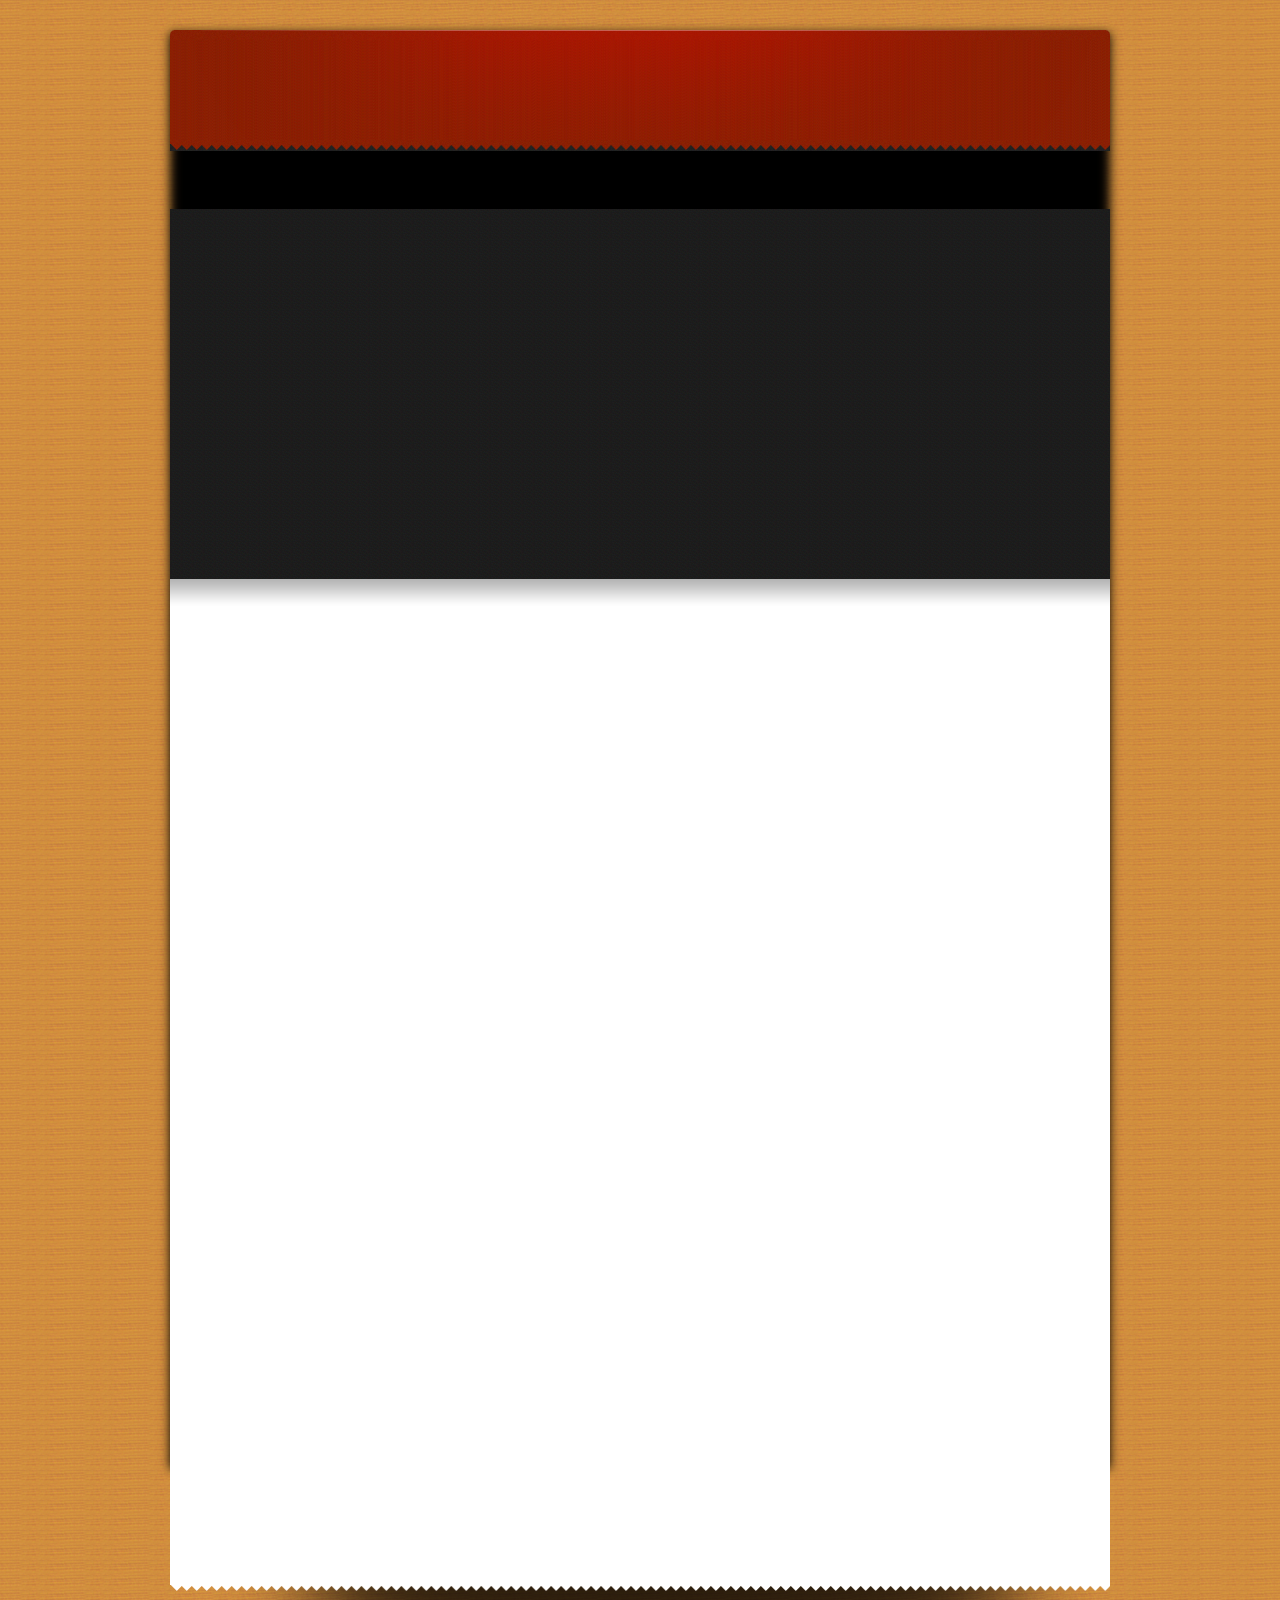
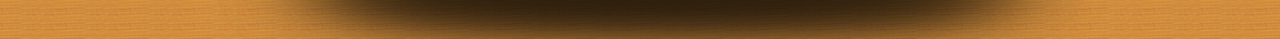
<file: blog/wp-content/themes/papyrus/index.htm>
<!DOCTYPE html PUBLIC "-//W3C//DTD XHTML 1.0 Transitional//EN" "http://www.w3.org/TR/xhtml1/DTD/xhtml1-transitional.dtd">
<html xmlns="http://www.w3.org/1999/xhtml" dir="ltr" lang="en">
<head profile="http://gmpg.org/xfn/11">
<title>Untitled Document</title>
<meta http-equiv="Content-Type" content="text/html; charset=UTF-8" />
<link rel="stylesheet" href="style.css" type="text/css" media="all" />

</head>

<body>
	<!-- wrapper starts here -->
	<div id="wrapper">
		<!-- Logo section starts here -->
		<div id="logo_section">
			<div id="logo_section_top">
			
			</div>
			<div id="logo_section_middle">
				<div id="logo_section_middle_two">
			
				</div>	
				
			
			
			</div>
			<div id="logo_section_bottom">
			
			</div>			
			<!-- menu starts here -->
			<div id="menu"> 
									
			</div>
			<!-- menu ends here -->		
		
		
		</div>
		<!-- Logo section ends here -->
		
		<!-- Featured section starts here -->
			<div id="featured_section">

			</div>
		<!-- Featured section ends here -->		
		
		<!-- Content section starts here -->
		<div id="content_section">
		
				<!-- post section starts here -->
				<div id="post_section">
		
		
				</div>
				<!-- post section ends here -->		
				
				<!-- Sidebar section starts here -->
				<div id="sidebar_section">
		
		
				</div>
				<!-- Sidebar section ends here -->						
		
		
		
		
		</div>
		<!-- Content section ends here -->
		
		<!-- Footer section starts here -->
		<div id="footer_section">
		
		</div>
		<!-- Footer section ends here -->				
	
	
	</div>
	<!-- wrapper starts here -->






</body>
</html>
</file>
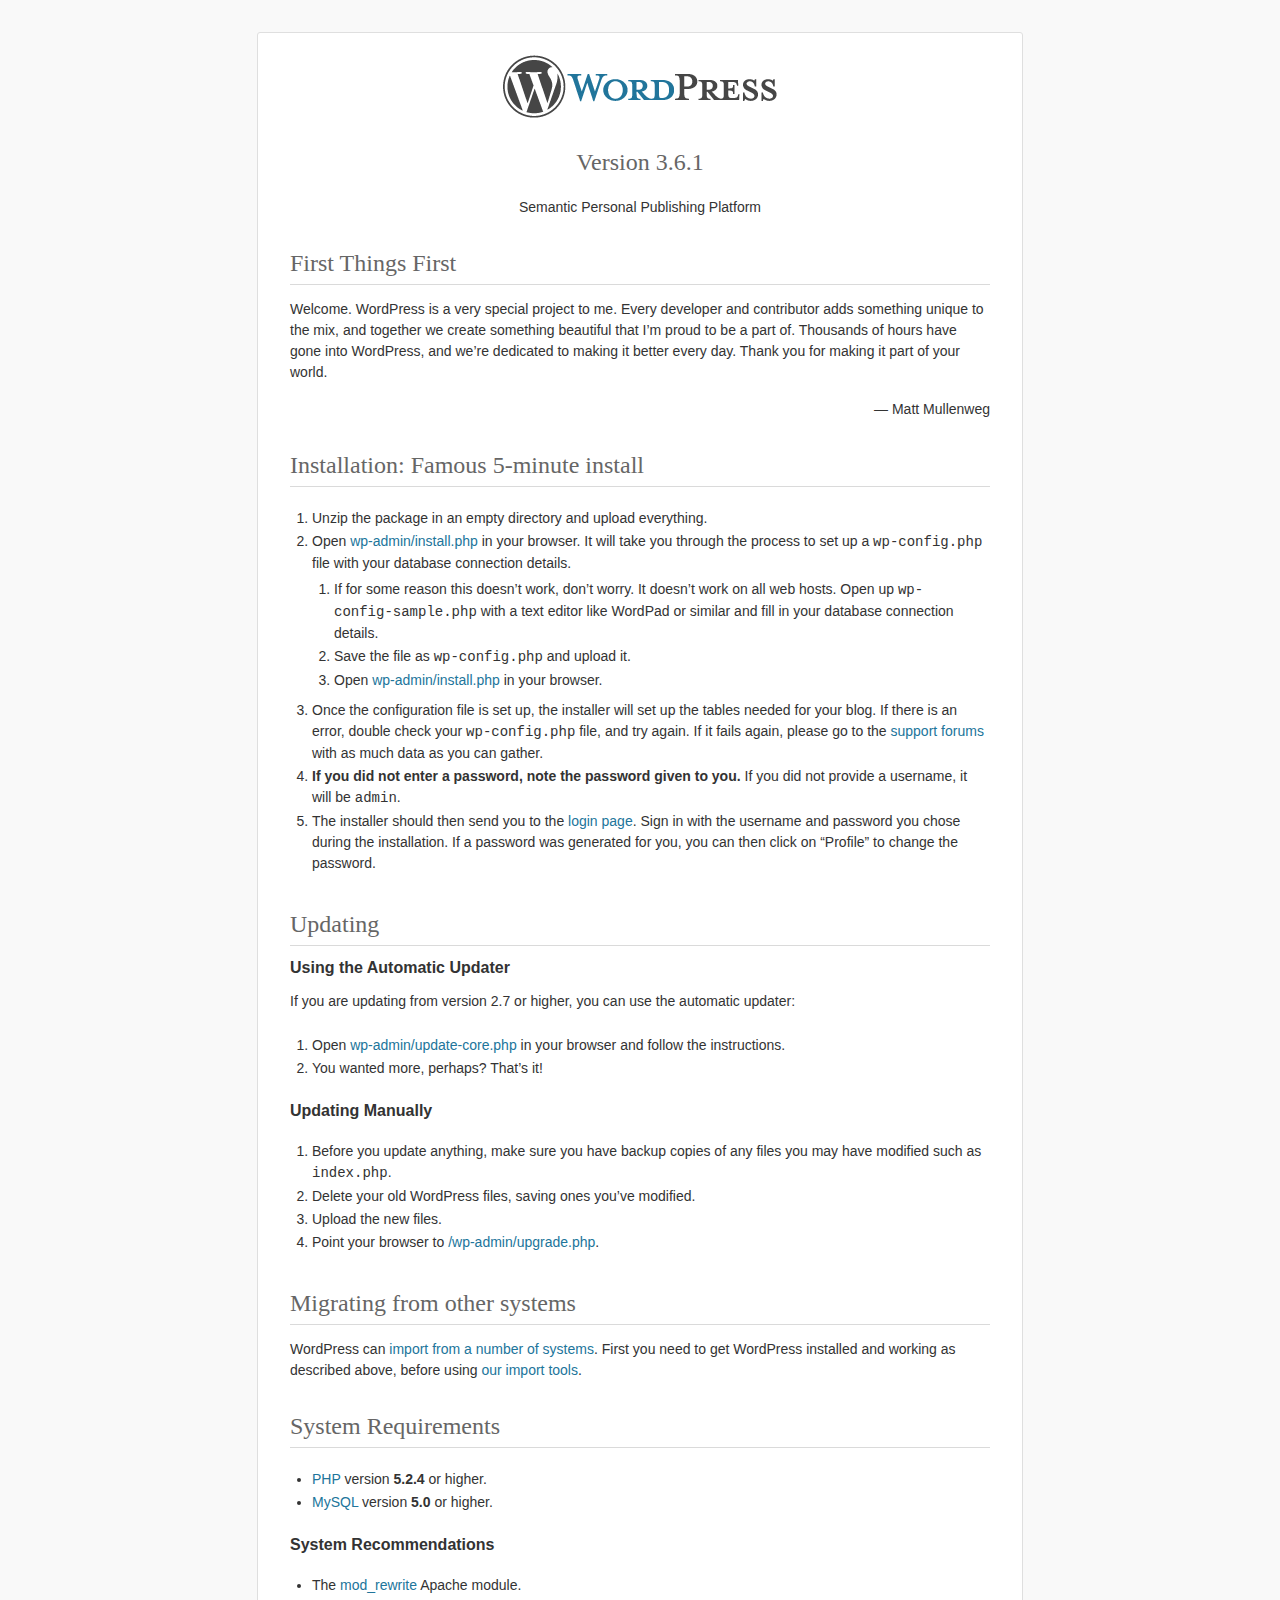
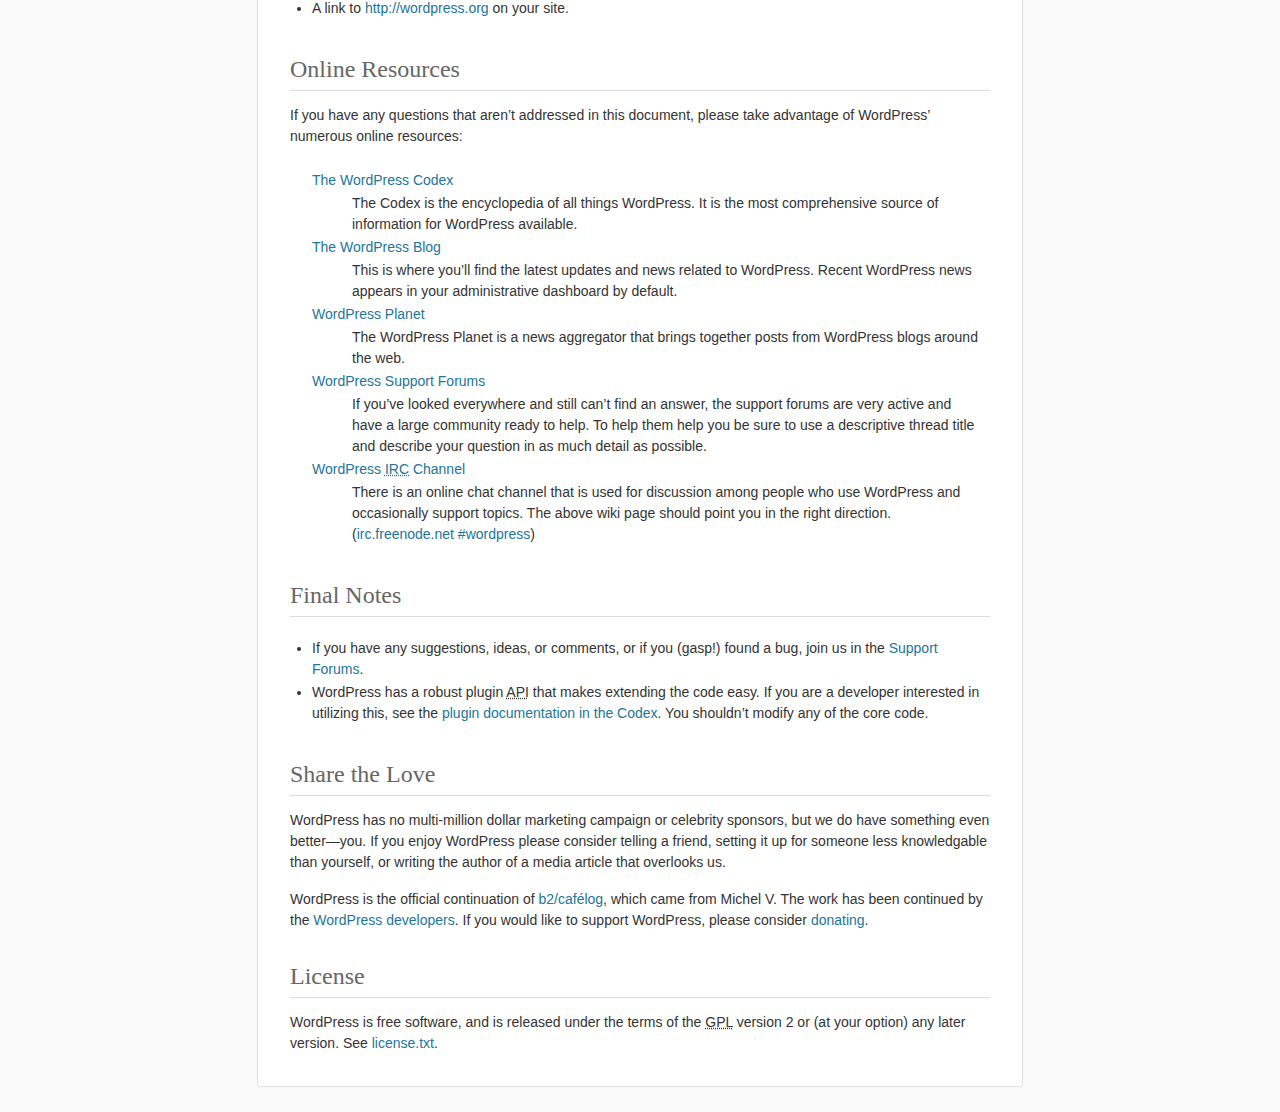
<file: blog/readme.html>
<!DOCTYPE html>
<html>
<head>
	<meta http-equiv="Content-Type" content="text/html; charset=utf-8" />
	<title>WordPress &#8250; ReadMe</title>
	<link rel="stylesheet" href="wp-admin/css/install.css?ver=20100228" type="text/css" />
</head>
<body>
<h1 id="logo">
	<a href="http://wordpress.org/"><img alt="WordPress" src="wp-admin/images/wordpress-logo.png" /></a>
	<br /> Version 3.6.1
</h1>
<p style="text-align: center">Semantic Personal Publishing Platform</p>

<h1>First Things First</h1>
<p>Welcome. WordPress is a very special project to me. Every developer and contributor adds something unique to the mix, and together we create something beautiful that I&#8217;m proud to be a part of. Thousands of hours have gone into WordPress, and we&#8217;re dedicated to making it better every day. Thank you for making it part of your world.</p>
<p style="text-align: right">&#8212; Matt Mullenweg</p>

<h1>Installation: Famous 5-minute install</h1>
<ol>
	<li>Unzip the package in an empty directory and upload everything.</li>
	<li>Open <span class="file"><a href="wp-admin/install.php">wp-admin/install.php</a></span> in your browser. It will take you through the process to set up a <code>wp-config.php</code> file with your database connection details.
		<ol>
			<li>If for some reason this doesn&#8217;t work, don&#8217;t worry. It doesn&#8217;t work on all web hosts. Open up <code>wp-config-sample.php</code> with a text editor like WordPad or similar and fill in your database connection details.</li>
			<li>Save the file as <code>wp-config.php</code> and upload it.</li>
			<li>Open <span class="file"><a href="wp-admin/install.php">wp-admin/install.php</a></span> in your browser.</li>
		</ol>
	</li>
	<li>Once the configuration file is set up, the installer will set up the tables needed for your blog. If there is an error, double check your <code>wp-config.php</code> file, and try again. If it fails again, please go to the <a href="http://wordpress.org/support/" title="WordPress support">support forums</a> with as much data as you can gather.</li>
	<li><strong>If you did not enter a password, note the password given to you.</strong> If you did not provide a username, it will be <code>admin</code>.</li>
	<li>The installer should then send you to the <a href="wp-login.php">login page</a>. Sign in with the username and password you chose during the installation. If a password was generated for you, you can then click on &#8220;Profile&#8221; to change the password.</li>
</ol>

<h1>Updating</h1>
<h2>Using the Automatic Updater</h2>
<p>If you are updating from version 2.7 or higher, you can use the automatic updater:</p>
<ol>
	<li>Open <span class="file"><a href="wp-admin/update-core.php">wp-admin/update-core.php</a></span> in your browser and follow the instructions.</li>
	<li>You wanted more, perhaps? That&#8217;s it!</li>
</ol>

<h2>Updating Manually</h2>
<ol>
	<li>Before you update anything, make sure you have backup copies of any files you may have modified such as <code>index.php</code>.</li>
	<li>Delete your old WordPress files, saving ones you&#8217;ve modified.</li>
	<li>Upload the new files.</li>
	<li>Point your browser to <span class="file"><a href="wp-admin/upgrade.php">/wp-admin/upgrade.php</a>.</span></li>
</ol>

<h1>Migrating from other systems</h1>
<p>WordPress can <a href="http://codex.wordpress.org/Importing_Content">import from a number of systems</a>. First you need to get WordPress installed and working as described above, before using <a href="wp-admin/import.php" title="Import to WordPress">our import tools</a>.</p>

<h1>System Requirements</h1>
<ul>
	<li><a href="http://php.net/">PHP</a> version <strong>5.2.4</strong> or higher.</li>
	<li><a href="http://www.mysql.com/">MySQL</a> version <strong>5.0</strong> or higher.</li>
</ul>

<h2>System Recommendations</h2>
<ul>
	<li>The <a href="http://httpd.apache.org/docs/2.2/mod/mod_rewrite.html">mod_rewrite</a> Apache module.</li>
	<li>A link to <a href="http://wordpress.org/">http://wordpress.org</a> on your site.</li>
</ul>

<h1>Online Resources</h1>
<p>If you have any questions that aren&#8217;t addressed in this document, please take advantage of WordPress&#8217; numerous online resources:</p>
<dl>
	<dt><a href="http://codex.wordpress.org/">The WordPress Codex</a></dt>
		<dd>The Codex is the encyclopedia of all things WordPress. It is the most comprehensive source of information for WordPress available.</dd>
	<dt><a href="http://wordpress.org/news/">The WordPress Blog</a></dt>
		<dd>This is where you&#8217;ll find the latest updates and news related to WordPress. Recent WordPress news appears in your administrative dashboard by default.</dd>
	<dt><a href="http://planet.wordpress.org/">WordPress Planet</a></dt>
		<dd>The WordPress Planet is a news aggregator that brings together posts from WordPress blogs around the web.</dd>
	<dt><a href="http://wordpress.org/support/">WordPress Support Forums</a></dt>
		<dd>If you&#8217;ve looked everywhere and still can&#8217;t find an answer, the support forums are very active and have a large community ready to help. To help them help you be sure to use a descriptive thread title and describe your question in as much detail as possible.</dd>
	<dt><a href="http://codex.wordpress.org/IRC">WordPress <abbr title="Internet Relay Chat">IRC</abbr> Channel</a></dt>
		<dd>There is an online chat channel that is used for discussion among people who use WordPress and occasionally support topics. The above wiki page should point you in the right direction. (<a href="irc://irc.freenode.net/wordpress">irc.freenode.net #wordpress</a>)</dd>
</dl>

<h1>Final Notes</h1>
<ul>
	<li>If you have any suggestions, ideas, or comments, or if you (gasp!) found a bug, join us in the <a href="http://wordpress.org/support/">Support Forums</a>.</li>
	<li>WordPress has a robust plugin <abbr title="application programming interface">API</abbr> that makes extending the code easy. If you are a developer interested in utilizing this, see the <a href="http://codex.wordpress.org/Plugin_API" title="WordPress plugin API">plugin documentation in the Codex</a>. You shouldn&#8217;t modify any of the core code.</li>
</ul>

<h1>Share the Love</h1>
<p>WordPress has no multi-million dollar marketing campaign or celebrity sponsors, but we do have something even better&#8212;you. If you enjoy WordPress please consider telling a friend, setting it up for someone less knowledgable than yourself, or writing the author of a media article that overlooks us.</p>

<p>WordPress is the official continuation of <a href="http://cafelog.com/">b2/caf&#233;log</a>, which came from Michel V. The work has been continued by the <a href="http://wordpress.org/about/">WordPress developers</a>. If you would like to support WordPress, please consider <a href="http://wordpress.org/donate/" title="Donate to WordPress">donating</a>.</p>

<h1>License</h1>
<p>WordPress is free software, and is released under the terms of the <abbr title="GNU General Public License">GPL</abbr> version 2 or (at your option) any later version. See <a href="license.txt">license.txt</a>.</p>

</body>
</html>
</file>
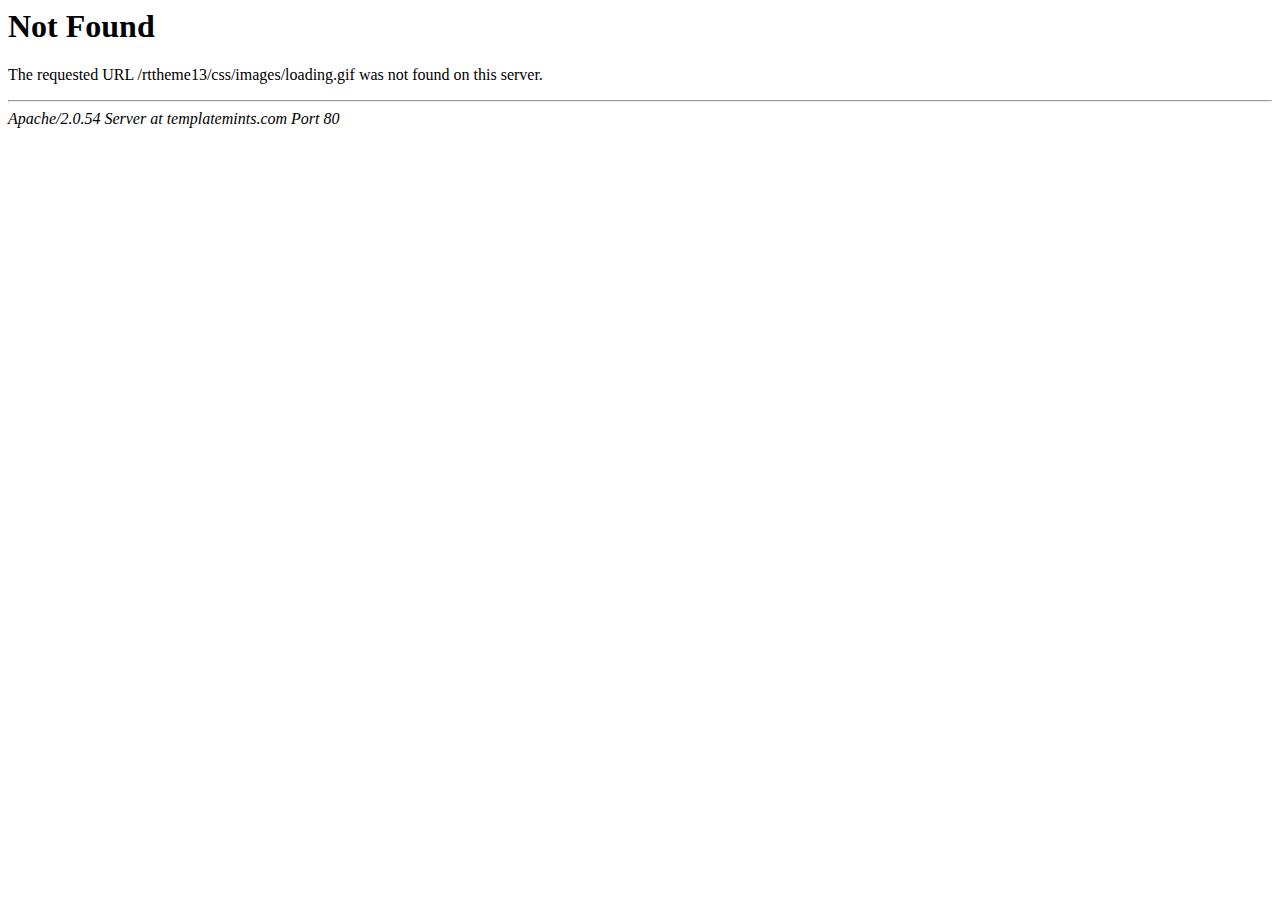
<file: css/images/loading.html>
<!DOCTYPE HTML PUBLIC "-//IETF//DTD HTML 2.0//EN">
<html><head>
<title>404 Not Found</title>
</head><body>
<h1>Not Found</h1>
<p>The requested URL /rttheme13/css/images/loading.gif was not found on this server.</p>
<hr>
<address>Apache/2.0.54 Server at templatemints.com Port 80</address>
</body></html>
</file>
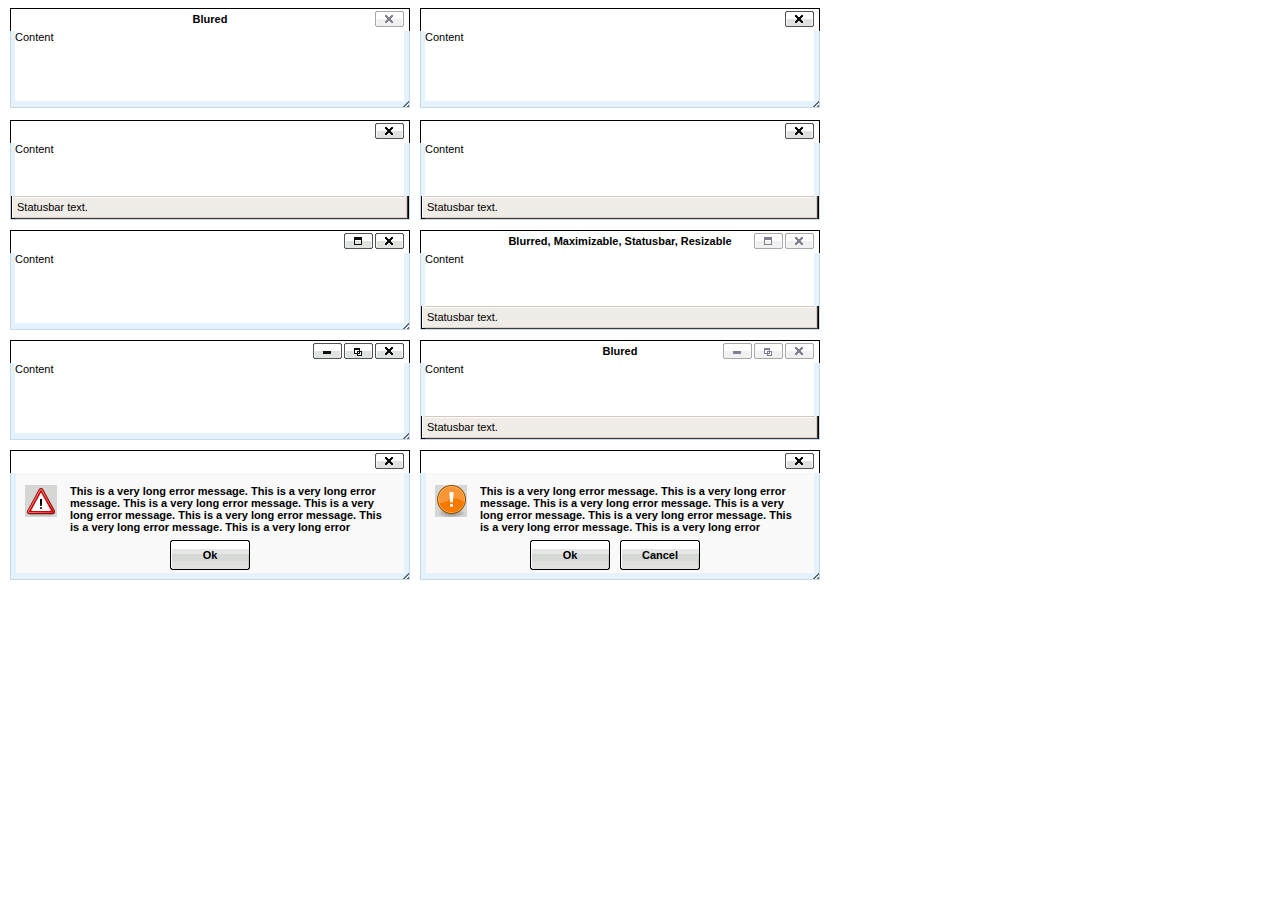
<file: blog/wp-includes/js/tinymce/plugins/inlinepopups/template.htm>
<!-- <!DOCTYPE html PUBLIC "-//W3C//DTD XHTML 1.0 Strict//EN" "http://www.w3.org/TR/xhtml1/DTD/xhtml1-strict.dtd"> -->
<html xmlns="http://www.w3.org/1999/xhtml">
<head>
<title>Template for dialogs</title>
<link rel="stylesheet" type="text/css" href="skins/clearlooks2/window.css?ver=358-20121205" />
</head>
<body>

<div class="mceEditor">
	<div class="clearlooks2" style="width:400px; height:100px; left:10px;">
		<div class="mceWrapper">
			<div class="mceTop">
				<div class="mceLeft"></div>
				<div class="mceCenter"></div>
				<div class="mceRight"></div>
				<span>Blured</span>
			</div>

			<div class="mceMiddle">
				<div class="mceLeft"></div>
				<span>Content</span>
				<div class="mceRight"></div>
			</div>

			<div class="mceBottom">
				<div class="mceLeft"></div>
				<div class="mceCenter"></div>
				<div class="mceRight"></div>
				<span>Statusbar text.</span>
			</div>

			<a class="mceMove" href="#"></a>
			<a class="mceMin" href="#"></a>
			<a class="mceMax" href="#"></a>
			<a class="mceMed" href="#"></a>
			<a class="mceClose" href="#"></a>
			<a class="mceResize mceResizeN" href="#"></a>
			<a class="mceResize mceResizeS" href="#"></a>
			<a class="mceResize mceResizeW" href="#"></a>
			<a class="mceResize mceResizeE" href="#"></a>
			<a class="mceResize mceResizeNW" href="#"></a>
			<a class="mceResize mceResizeNE" href="#"></a>
			<a class="mceResize mceResizeSW" href="#"></a>
			<a class="mceResize mceResizeSE" href="#"></a>
		</div>
	</div>

	<div class="clearlooks2" style="width:400px; height:100px; left:420px;">
		<div class="mceWrapper mceMovable mceFocus">
			<div class="mceTop">
				<div class="mceLeft"></div>
				<div class="mceCenter"></div>
				<div class="mceRight"></div>
				<span>Focused</span>
			</div>

			<div class="mceMiddle">
				<div class="mceLeft"></div>
				<span>Content</span>
				<div class="mceRight"></div>
			</div>

			<div class="mceBottom">
				<div class="mceLeft"></div>
				<div class="mceCenter"></div>
				<div class="mceRight"></div>
				<span>Statusbar text.</span>
			</div>

			<a class="mceMove" href="#"></a>
			<a class="mceMin" href="#"></a>
			<a class="mceMax" href="#"></a>
			<a class="mceMed" href="#"></a>
			<a class="mceClose" href="#"></a>
			<a class="mceResize mceResizeN" href="#"></a>
			<a class="mceResize mceResizeS" href="#"></a>
			<a class="mceResize mceResizeW" href="#"></a>
			<a class="mceResize mceResizeE" href="#"></a>
			<a class="mceResize mceResizeNW" href="#"></a>
			<a class="mceResize mceResizeNE" href="#"></a>
			<a class="mceResize mceResizeSW" href="#"></a>
			<a class="mceResize mceResizeSE" href="#"></a>
		</div>
	</div>

	<div class="clearlooks2" style="width:400px; height:100px; left:10px; top:120px;">
		<div class="mceWrapper mceMovable mceFocus mceStatusbar">
			<div class="mceTop">
				<div class="mceLeft"></div>
				<div class="mceCenter"></div>
				<div class="mceRight"></div>
				<span>Statusbar</span>
			</div>

			<div class="mceMiddle">
				<div class="mceLeft"></div>
				<span>Content</span>
				<div class="mceRight"></div>
			</div>

			<div class="mceBottom">
				<div class="mceLeft"></div>
				<div class="mceCenter"></div>
				<div class="mceRight"></div>
				<span>Statusbar text.</span>
			</div>

			<a class="mceMove" href="#"></a>
			<a class="mceMin" href="#"></a>
			<a class="mceMax" href="#"></a>
			<a class="mceMed" href="#"></a>
			<a class="mceClose" href="#"></a>
			<a class="mceResize mceResizeN" href="#"></a>
			<a class="mceResize mceResizeS" href="#"></a>
			<a class="mceResize mceResizeW" href="#"></a>
			<a class="mceResize mceResizeE" href="#"></a>
			<a class="mceResize mceResizeNW" href="#"></a>
			<a class="mceResize mceResizeNE" href="#"></a>
			<a class="mceResize mceResizeSW" href="#"></a>
			<a class="mceResize mceResizeSE" href="#"></a>
		</div>
	</div>

	<div class="clearlooks2" style="width:400px; height:100px; left:420px; top:120px;">
		<div class="mceWrapper mceMovable mceFocus mceStatusbar mceResizable">
			<div class="mceTop">
				<div class="mceLeft"></div>
				<div class="mceCenter"></div>
				<div class="mceRight"></div>
				<span>Statusbar, Resizable</span>
			</div>

			<div class="mceMiddle">
				<div class="mceLeft"></div>
				<span>Content</span>
				<div class="mceRight"></div>
			</div>

			<div class="mceBottom">
				<div class="mceLeft"></div>
				<div class="mceCenter"></div>
				<div class="mceRight"></div>
				<span>Statusbar text.</span>
			</div>

			<a class="mceMove" href="#"></a>
			<a class="mceMin" href="#"></a>
			<a class="mceMax" href="#"></a>
			<a class="mceMed" href="#"></a>
			<a class="mceClose" href="#"></a>
			<a class="mceResize mceResizeN" href="#"></a>
			<a class="mceResize mceResizeS" href="#"></a>
			<a class="mceResize mceResizeW" href="#"></a>
			<a class="mceResize mceResizeE" href="#"></a>
			<a class="mceResize mceResizeNW" href="#"></a>
			<a class="mceResize mceResizeNE" href="#"></a>
			<a class="mceResize mceResizeSW" href="#"></a>
			<a class="mceResize mceResizeSE" href="#"></a>
		</div>
	</div>

	<div class="clearlooks2" style="width:400px; height:100px; left:10px; top:230px;">
		<div class="mceWrapper mceMovable mceFocus mceResizable mceMaximizable">
			<div class="mceTop">
				<div class="mceLeft"></div>
				<div class="mceCenter"></div>
				<div class="mceRight"></div>
				<span>Resizable, Maximizable</span>
			</div>

			<div class="mceMiddle">
				<div class="mceLeft"></div>
				<span>Content</span>
				<div class="mceRight"></div>
			</div>

			<div class="mceBottom">
				<div class="mceLeft"></div>
				<div class="mceCenter"></div>
				<div class="mceRight"></div>
				<span>Statusbar text.</span>
			</div>

			<a class="mceMove" href="#"></a>
			<a class="mceMin" href="#"></a>
			<a class="mceMax" href="#"></a>
			<a class="mceMed" href="#"></a>
			<a class="mceClose" href="#"></a>
			<a class="mceResize mceResizeN" href="#"></a>
			<a class="mceResize mceResizeS" href="#"></a>
			<a class="mceResize mceResizeW" href="#"></a>
			<a class="mceResize mceResizeE" href="#"></a>
			<a class="mceResize mceResizeNW" href="#"></a>
			<a class="mceResize mceResizeNE" href="#"></a>
			<a class="mceResize mceResizeSW" href="#"></a>
			<a class="mceResize mceResizeSE" href="#"></a>
		</div>
	</div>

	<div class="clearlooks2" style="width:400px; height:100px; left:420px; top:230px;">
		<div class="mceWrapper mceMovable mceStatusbar mceResizable mceMaximizable">
			<div class="mceTop">
				<div class="mceLeft"></div>
				<div class="mceCenter"></div>
				<div class="mceRight"></div>
				<span>Blurred, Maximizable, Statusbar, Resizable</span>
			</div>

			<div class="mceMiddle">
				<div class="mceLeft"></div>
				<span>Content</span>
				<div class="mceRight"></div>
			</div>

			<div class="mceBottom">
				<div class="mceLeft"></div>
				<div class="mceCenter"></div>
				<div class="mceRight"></div>
				<span>Statusbar text.</span>
			</div>

			<a class="mceMove" href="#"></a>
			<a class="mceMin" href="#"></a>
			<a class="mceMax" href="#"></a>
			<a class="mceMed" href="#"></a>
			<a class="mceClose" href="#"></a>
			<a class="mceResize mceResizeN" href="#"></a>
			<a class="mceResize mceResizeS" href="#"></a>
			<a class="mceResize mceResizeW" href="#"></a>
			<a class="mceResize mceResizeE" href="#"></a>
			<a class="mceResize mceResizeNW" href="#"></a>
			<a class="mceResize mceResizeNE" href="#"></a>
			<a class="mceResize mceResizeSW" href="#"></a>
			<a class="mceResize mceResizeSE" href="#"></a>
		</div>
	</div>

	<div class="clearlooks2" style="width:400px; height:100px; left:10px; top:340px;">
		<div class="mceWrapper mceMovable mceFocus mceResizable mceMaximized mceMinimizable mceMaximizable">
			<div class="mceTop">
				<div class="mceLeft"></div>
				<div class="mceCenter"></div>
				<div class="mceRight"></div>
				<span>Maximized, Maximizable, Minimizable</span>
			</div>

			<div class="mceMiddle">
				<div class="mceLeft"></div>
				<span>Content</span>
				<div class="mceRight"></div>
			</div>

			<div class="mceBottom">
				<div class="mceLeft"></div>
				<div class="mceCenter"></div>
				<div class="mceRight"></div>
				<span>Statusbar text.</span>
			</div>

			<a class="mceMove" href="#"></a>
			<a class="mceMin" href="#"></a>
			<a class="mceMax" href="#"></a>
			<a class="mceMed" href="#"></a>
			<a class="mceClose" href="#"></a>
			<a class="mceResize mceResizeN" href="#"></a>
			<a class="mceResize mceResizeS" href="#"></a>
			<a class="mceResize mceResizeW" href="#"></a>
			<a class="mceResize mceResizeE" href="#"></a>
			<a class="mceResize mceResizeNW" href="#"></a>
			<a class="mceResize mceResizeNE" href="#"></a>
			<a class="mceResize mceResizeSW" href="#"></a>
			<a class="mceResize mceResizeSE" href="#"></a>
		</div>
	</div>

	<div class="clearlooks2" style="width:400px; height:100px; left:420px; top:340px;">
		<div class="mceWrapper mceMovable mceStatusbar mceResizable mceMaximized mceMinimizable mceMaximizable">
			<div class="mceTop">
				<div class="mceLeft"></div>
				<div class="mceCenter"></div>
				<div class="mceRight"></div>
				<span>Blured</span>
			</div>

			<div class="mceMiddle">
				<div class="mceLeft"></div>
				<span>Content</span>
				<div class="mceRight"></div>
			</div>

			<div class="mceBottom">
				<div class="mceLeft"></div>
				<div class="mceCenter"></div>
				<div class="mceRight"></div>
				<span>Statusbar text.</span>
			</div>

			<a class="mceMove" href="#"></a>
			<a class="mceMin" href="#"></a>
			<a class="mceMax" href="#"></a>
			<a class="mceMed" href="#"></a>
			<a class="mceClose" href="#"></a>
			<a class="mceResize mceResizeN" href="#"></a>
			<a class="mceResize mceResizeS" href="#"></a>
			<a class="mceResize mceResizeW" href="#"></a>
			<a class="mceResize mceResizeE" href="#"></a>
			<a class="mceResize mceResizeNW" href="#"></a>
			<a class="mceResize mceResizeNE" href="#"></a>
			<a class="mceResize mceResizeSW" href="#"></a>
			<a class="mceResize mceResizeSE" href="#"></a>
		</div>
	</div>

	<div class="clearlooks2" style="width:400px; height:130px; left:10px; top:450px;">
		<div class="mceWrapper mceMovable mceFocus mceModal mceAlert">
			<div class="mceTop">
				<div class="mceLeft"></div>
				<div class="mceCenter"></div>
				<div class="mceRight"></div>
				<span>Alert</span>
			</div>

			<div class="mceMiddle">
				<div class="mceLeft"></div>
				<span>
					This is a very long error message. This is a very long error message.
					This is a very long error message. This is a very long error message.
					This is a very long error message. This is a very long error message.
					This is a very long error message. This is a very long error message.
					This is a very long error message. This is a very long error message.
					This is a very long error message. This is a very long error message.
				</span>
				<div class="mceRight"></div>
				<div class="mceIcon"></div>
			</div>

			<div class="mceBottom">
				<div class="mceLeft"></div>
				<div class="mceCenter"></div>
				<div class="mceRight"></div>
			</div>

			<a class="mceMove" href="#"></a>
			<a class="mceButton mceOk" href="#">Ok</a>
			<a class="mceClose" href="#"></a>
		</div>
	</div>

	<div class="clearlooks2" style="width:400px; height:130px; left:420px; top:450px;">
		<div class="mceWrapper mceMovable mceFocus mceModal mceConfirm">
			<div class="mceTop">
				<div class="mceLeft"></div>
				<div class="mceCenter"></div>
				<div class="mceRight"></div>
				<span>Confirm</span>
			</div>

			<div class="mceMiddle">
				<div class="mceLeft"></div>
				<span>
					This is a very long error message. This is a very long error message.
					This is a very long error message. This is a very long error message.
					This is a very long error message. This is a very long error message.
					This is a very long error message. This is a very long error message.
					This is a very long error message. This is a very long error message.
					This is a very long error message. This is a very long error message.
					</span>
				<div class="mceRight"></div>
				<div class="mceIcon"></div>
			</div>

			<div class="mceBottom">
				<div class="mceLeft"></div>
				<div class="mceCenter"></div>
				<div class="mceRight"></div>
			</div>

			<a class="mceMove" href="#"></a>
			<a class="mceButton mceOk" href="#">Ok</a>
			<a class="mceButton mceCancel" href="#">Cancel</a>
			<a class="mceClose" href="#"></a>
		</div>
	</div>
</div>

</body>
</html>
</file>
<file: blog/wp-content/themes/papyrus/style.css>
/*
Theme Name: papyrus
Theme URI: 
Description: Wordpress theme with featured posts, social icons, twitter updates, threaded comments and widget support.
Version: 1.2.0
Author: WebDesignLessons.com
Author URI: http://www.webdesignlessons.com/
Tags: red, black, tan, two-columns, right-sidebar, fixed-width, sticky-post, theme-options, threaded-comments, featured-images, translation-ready
License: GNU General Public License
License URI: license.txt
*/

/*-------------------------------------------------------------------------------------------*/
/* RESET */
/*-------------------------------------------------------------------------------------------*/
/* http://meyerweb.com/eric/tools/css/reset/ | v1.0 | 20080212 */

body, html  { height: 100%; }
html, body, div, span, applet, object, iframe,
h1, h2, h3, h4, h5, h6, p, blockquote, pre,
a, abbr, acronym, address, big, cite, code,
del, dfn, em, font, img, ins, kbd, q, s, samp,
small, strike, strong, sub, sup, tt, var,
b, u, i, center,
dl, dt, dd, ol, ul, li,
fieldset, form, label, legend,
table, caption, tbody, tfoot, thead, tr, th, td {
	margin: 0;
	padding: 0;
	border: 0;
	outline: 0;
	font-size: 100%;
	vertical-align: baseline;
	background: transparent;
	word-wrap:break-word;
}
body { line-height: 1; }
ol, ul { list-style: none; }
blockquote, q { quotes: none; }
blockquote:before, blockquote:after, q:before, q:after { content: ''; content: none; }
:focus { outline: 0; }/* remember to define focus styles! */
del { text-decoration: line-through; }
table { border-collapse: collapse; border-spacing: 0; }/* tables still need 'cellspacing="0"' in the markup */

/*-------------------------------------------------------------------------------------------*/
/* GENERAL STYLES */
/*-------------------------------------------------------------------------------------------*/

/* Floating & Alignment */
.fl{float: left;}
.fr{float: right;}
.ac{text-align: center;}
.ar{text-align: right;}

/* Clear Floats */
.col-full:after{content: "."; display: block;height: 0;clear: both; visibility: hidden;}

.fix{clear: both;height: 1px;margin: -1px 0 0;overflow: hidden;}

html body * span.clear,
html body * div.clear,
html body * li.clear,
html body * dd.clear
{
	background: none;
	border: 0;
	clear: both;
	display: block;
	float: none;
	font-size: 0;
	list-style: none;
	margin: 0;
	padding: 0;
	overflow: hidden;
	visibility: hidden;
	width: 0;
	height: 0;
}/* http://sonspring.com/journal/clearing-floats */

body{ background:url(images/page_bg.png) repeat 0 0; color:#000; line-height:22px; font:13px/22px Verdana, Geneva, sans-serif; }

a,a:visited,a:focus{ color:#22275E; text-decoration:none; }
a:hover{ text-decoration:underline; }

/* Defaults */
h1, h2, h3, h4, h5, h6{ font-family:Georgia, "Times New Roman", Times, serif; font-weight:normal; }
h1{font-size:30px;} h2{font-size:24px;} h3{font-size:20px;} h4{font-size:18px;} h5{font-size:14px;} h6{font-size:12px;}

input, select, textarea{font-family:Arial, Helvetica, sans-serif; font-size:12px; color:#7a7a7a;}
input[type=text], input[type=password], select, textarea{padding:5px; border:3px solid #c5c5c5;}
textarea{overflow:auto;}

/* Hyperlinks */

h1 a:link, h1 a:visited, h2 a:link, h2 a:visited, h3 a:link, h3 a:visited,
h4 a:link, h4 a:visited, h5 a:link, h5 a:visited, h6 a:link, h6 a:visited{ text-decoration:none; }
h1 a:hover, h2 a:hover, h3 a:hover, h4 a:hover, h5 a:hover, h6 a:hover{text-decoration:underline;}

.sticky{}
.gallery-caption{}
.bypostauthor{}

/* General settings */
#wrapper{ background:url(images/wrapper_bg.png) no-repeat; margin:20px auto; width:966px; overflow: auto; padding:10px 0 0 0;}

/*menu*/
#menu{
	float:left;
	width:700px;
	font:13px Verdana, Geneva, sans-serif;
	position:relative;
	z-index:999;
	height:58px;
	padding:0;
	margin:0 0 0 13px;	
}
.sf-menu ul {
	position:absolute;
	top:-999em;
	width:183px;
	padding:10px 10px 15px;
	background:#000;
	margin:-4px 0 0 0;
}
.sf-menu ul ul {
	background:#313131;
}
.sf-menu ul li { width:100%; }
.sf-menu li:hover { visibility:inherit; }
.sf-menu li {
	float:left;
	position:relative;
}
.sf-menu a {
	display:block;
	position:relative;
}
.sf-menu li:hover ul, .sf-menu li.sfHover ul {
	left:0;
	top:45px;
	z-index:99;
}
ul.sf-menu li:hover li ul, ul.sf-menu li.sfHover li ul { top:-999em; }
ul.sf-menu li li:hover ul, ul.sf-menu li li.sfHover ul {
	left:193px;
	top:0;
}
ul.sf-menu li li:hover li ul, ul.sf-menu li li.sfHover li ul { top:-999em; }
ul.sf-menu li li li:hover ul, ul.sf-menu li li li.sfHover ul {
	left:203px;
	top:0;
}
.sf-menu{
	float:left;
	position:relative;
	z-index:999;
	padding:0 0 0 10px;
	width: 583px;
}
.sf-menu li{
	float:left;
	padding:0 15px 0 0;
}
.sf-menu a{
	height:28px;
	float:left;
	margin:14px 0 0;
	padding:0 8px;
	line-height:28px;
	color:#8D8F8F;
}
.sf-menu .current_page_ancestor a,
.sf-menu .current_page_parent a,
.sf-menu .current_page_item a,
.sf-menu .current-menu-ancestor a,
.sf-menu .current-menu-parent a,
.sf-menu .current-menu-item a,
.sf-menu .current-page-ancestor a,
.sf-menu .current-page-parent a,
.sf-menu .current-page-item a{
	font-weight:bold;
}
.sf-menu .current_page_ancestor a,
.sf-menu .current_page_parent a,
.sf-menu .current_page_item a,
.sf-menu .current-menu-ancestor a,
.sf-menu .current-menu-parent a,
.sf-menu .current-menu-item a,
.sf-menu .current-page-ancestor a,
.sf-menu .current-page-parent a,
.sf-menu .current-page-item a,
.sf-menu .sfHover a, .sf-menu a:hover{
	background:#010101;
	color:#ffffff;
	text-decoration:none;
}
.sf-menu ul a:hover{
	text-decoration:underline;
}
.sf-menu ul a{
	font-size:12px;
	height:auto;
	line-height:normal;
	background:url(images/bgr_menu_dot.png) no-repeat 12px 14px !important;
	display:block;
	float:none;
	margin:0;
	font-weight:normal !important;
	padding:10px 30px 5px;
	color:#d4d2d2;
	word-wrap:break-word;
}

/* Logo Section */
#logo_section {
	width:940px;
	overflow:auto;
	margin:0 13px;
}
#logo_section_top {
	width:940px;
	height:10px;
	background:url(images/logo_section_top.png) no-repeat;
}
#logo_section_middle {
	width:940px;
	background:url(images/logo_section_middle_1.png) repeat-y;
	overflow:auto;
}
#logo_section_middle_two {
	width:940px;
	background:url(images/logo_section_middle_2b.png) no-repeat top;
	min-height:100px;
	overflow:auto;
}
#logo {
	float:left;
	width:570px;
	overflow:auto;

}
#logo p{
	font:48px bold Georgia, "Times New Roman", Times, serif;
	margin:20px 0 2px 30px;
	color:#ffffff;
	text-transform:uppercase;

}
#logo p a{
	color:#ffffff;
	text-decoration:none;
}
#logo p a:hover{
	text-decoration:none;
}
#logo .logo_desc{
	display:block;
	font:12px Georgia, "Times New Roman", Times, serif; font-weight:normal;
	margin:-10px 0 2px 30px;
	color:#E3E7DF;
	text-align:left;

}
#logo_rss {
	float:left;
	width:40px;
	margin:35px 0 0 5px;
	text-align:center;
	
}
#logo_rss p{
	margin:0 0 0 5px;
}
/* Search */
#logo_search {
	float:left;
	width:310px;
	overflow:hidden;
	margin:35px 4px 13px 2px;		
}
.search_box{
	float:right;
	width:300px;
	background:url(images/search_bg.png) no-repeat;
	height:36px;
	padding:0 0 0 7px;

}
.search_box fieldset{
	float:left;
	padding: 0;
	margin: 0;
}
.search_box p{
	float:left;
}
.search_box .text{
	float:left;
	background:none;
	font:13px Georgia, "Times New Roman", Times, serif;
	color:#A9665A;
	padding:5px;
	width:220px;
	border:0;
	margin:5px 0 0 0;
}
.search_box .submit{
	float:left;
	width:31px;
	background:url(images/search_submit.png) no-repeat;
	height:16px;
	font:bold 14px/28px Georgia, "Times New Roman", Times, serif;
	color:#8f8f8f;
	padding:0 5px;
	text-transform:uppercase;
	border:0;
	margin:10px 5px 0 0;
}

#logo_section_bottom {
	width:940px;
	height:11px;
	background:url(images/logo_section_bottom.png) no-repeat;
}
#menu_section {
	width:940px;
	height:58px;
	padding:0;
	background:url(images/menu_bg.png) repeat;
	border-bottom:2px solid #000;
	margin:0 13px;
}
#social_section {
	float:left;
	width:220px;
	font:13px Verdana, Geneva, sans-serif;
	height:58px;
	padding:0;
	margin:0;
}
#social_section ul {
	float:left;
	padding:0;
	margin:15px 0;
}
#social_section ul li{
	float:left;
	padding:0;
	margin:2px;
}
/* Featured section */
#featured_section {
	width:940px;
	height:370px;
	background:url(images/menu_bg.png) repeat;
	margin:0 13px;	
}
#featured_slider {
	width:940px;
	height:370px;
	margin:0;
}
#featured_slider #featuredtitle{
	display:block;
	width:900px;
	font:italic 28px Georgia, "Times New Roman", Times, serif;
	color:#000;
	margin:0 0 0 25px;
	padding:20px 0 0 0;
}
#slides {
	width:940px;
	height:280px;
	margin:0;

}
.item{
	width:900px;
	height:250px;
	margin:30px;	
}
.pic{
	float:left;
	padding:0;
	width:328px;
	background:#3F3D3B;
}
.pic a img{
	margin:4px;
}
.featuredesc {
	float:left;
	padding:0 24px 0 0;
	width:480px;
	margin:0 0 0 30px;
	font:13px Verdana, Geneva, sans-serif;
	color:#787B79;
	
}

#slides h2{
	font:italic 42px Georgia, "Times New Roman", Times, serif;
	color:#ffffff;
	padding:0 0 8px;

}
#slides h2 a{
	color:#ffffff;

}
#slides p{
	padding:0 0 10px;
	line-height:18px;
}
#slides a.btn_more{
	background:url(images/featured_readmore.png) no-repeat;
	height:26px;
	float:left;
	padding:0 6px 0 0;
	color:#fff;
	font-weight:bold;
	font-size:11px;
	width:105px;
}
#slides a.btn_more span{
	height:26px;
	float:left;
	line-height:24px;
	padding:0 12px 0 19px;
}
#nav{
	float:left;
	width:652px;
	height:40px;
	padding:0;
	margin:0 0 0 30px;
}
#nav div{
	float:left;
	padding:0 0 0 20px;
	height:47px;
}
#nav a{
	float:left;
	width:35px;
	text-align:center;
	font-size:15px;
	font-weight:bold;
	color:#8e8e8e;
	line-height:39px;
	height:39px;
	background:#000;
}
#nav a.last{
	background:#000;
}
#nav a.activeSlide{
	color:#A02931;
	background:#F4F8F0;
}
#nav a.activeSlide:hover{
	text-decoration:none;
}
/* Content section */
#content_section {
	width:940px;
	min-height:1000px;
	overflow:auto;
	background:url(images/content_section_bg.png) no-repeat #ffffff;
	margin:0 13px;		
}
/* Post Section */
#post_section {
	float:left;
	width:555px;
	margin:30px 0 30px 30px;
	overflow:auto;		
}

.actual_post {
	width:555px;
	margin:0 0 30px 0;
}
.actual_post_title {
	width:555px;
}
.actual_post_title h2{
	font:italic 30px "Times New Roman", Georgia, Times, serif;
	color:#000;
	line-height:27px;
	margin:0 0 5px 0;
}
.actual_post_title h2 a{
	color:#000;
}
.actual_post_title h2 a:visited{
	color:#000;
}
.actual_post_author {
	width:553px;
	background:url(images/comments_bubble.png) no-repeat right;	
	border:1px solid #CBCBCB;
	overflow:auto;
}
.actual_post_author .actual_post_posted{
	float:left;
	width:495px;
	height:28px;
	overflow:hidden;
	margin:5px 5px 0 10px;
}
.actual_post_comments {
	float:left;
	color:#ffffff;
	margin:5px 0 0 15px;
	font:italic 14px Georgia, "Times New Roman", Times, serif;
}
.metadata{
	width:555px;
	font-size:11px;
	padding:6px 0 10px;
	margin:6px 0 -5px;
	border-bottom:1px solid #CBCBCB;
}
.metadata .bot{
	height:4px;
	margin:6px 0 0;
	border-bottom:1px solid #CBCBCB;
}
.metadata p{
	line-height:normal;
	overflow:hidden;
	width:100%;
}
.metadata a{
	color:#000;
}
.metadata .label{
	float:left;
	width:75px;
	text-align:right;
	font-weight:bold;
	color:#9e0b0e;
	padding:0 8px 0 0;
}
.metadata .text{
	float:left;
	line-height:normal;
	width:450px;
}
.post_entry {
	width:555px;
	overflow:auto;
	padding:10px 0;
}
.post_ad {
	width:555px;
	overflow:auto;
	padding:10px 0;
	text-align:center;
}
.post_ad img{
	margin:5px auto;
}
.post_ad_single {
	width:555px;
	overflow:auto;
	padding:10px 0;
}
.post_ad_single img{
	margin:5px 0 5px 10px;
}

/* Full width */
#post_section_fullwidth {
	float:left;
	width:885px;
	margin:30px 0 30px 30px;
	overflow:auto;		
}

.actual_post_fullwidth {
	width:885px;
	margin:0 0 30px 0;
}
.actual_post_title_fullwidth {
	width:885px;
	border-bottom:1px solid #CBCBCB;	
}
.actual_post_title_fullwidth h2{
	font:italic 30px "Times New Roman", Georgia, Times, serif;
	color:#000;
	line-height:27px;
	margin:0 0 5px 0;
}
.actual_post_title_fullwidth h2 a{
	color:#000;
}
.actual_post_title_fullwidth h2 a:visited{
	color:#000;
}

.post_entry_fullwidth {
	width:885px;
	overflow:auto;
	padding:10px 0;
}
.post_ad_fullwidth {
	width:885px;
	overflow:auto;
	padding:10px 0;
	text-align:center;
}
.post_ad img_fullwidth{
	margin:5px auto;
}
.post_ad_single_fullwidth {
	width:885px;
	overflow:auto;
	padding:10px 0;
}
.post_ad_single_fullwidth img{
	margin:5px 0 5px 10px;
}
/* entry */
.entry{
	width:100%;
	clear: both;
}
.entry a{
	text-decoration:underline;
}
.entry a:hover{
	text-decoration:none;
}
.entry p{
	margin:0 0 22px 0;
}
.entry h1{}  .entry h2{}  .entry h3{}  .entry h4{}  .entry h5{}  .entry h6{}
.entry h1, .entry h2, .entry h3, .entry h4, .entry h5, .entry h6{line-height:1.5em; margin: 0 0 15px 0; }

.entry ul{ margin: 0 0 20px 0; padding: 0 0 0 30px; }
.entry ul ul{ margin: 0; }
.entry ul li{	list-style-type: disc;  line-height: 1.5em;}
.entry ul ul li{ list-style-type: circle; }

.entry ol{ margin: 0 0 20px 0; padding: 0 0 0 30px; }
.entry ol ol{ margin: 0; }
.entry  ol li{ list-style-type: decimal;  line-height: 1.5em;}
.entry  ol li ol li{ list-style-type: lower-alpha; }

.entry .list_bookmarks{
	padding: 0;
}
.entry .list_bookmarks li.linkcat{
	list-style: none;
}
.entry .list_bookmarks li.linkcat li{
	list-style:disc;
}

.entry .more-link{
	background:url(images/btn_more.png) no-repeat 100% -25px;
	height:25px;
	float:left;
	padding:0 12px 0 0;
	color:#fff;
	font-weight:bold;
	font-size:13px;
	text-decoration:none;
}
.entry .more-link span{
	color:#F26522;
	text-decoration: none;
	border-bottom: 1px solid #F26522;
	padding-bottom: 2px; 
}

img.wp-smiley{ padding: 0; border: none; }

.entry .wp-caption{ padding: 5px; text-align:center; max-width: 96%; background:#EDEDED;}
.entry .wp-caption img{ margin:0; padding:4px 0; background:none; border:0; max-width: 96%; }
.entry .wp-caption-text{ margin:0; padding:0; font-size:11px; text-align:center; }

.entry table{
	width: 100%;
	border: 1px solid #ccc;
	border-collapse: collapse;
	margin: 0 0 15px 0;
}
.entry table td, .entry table th{
	border: 1px solid #ccc;
	padding: 5px;
}
.entry table th{
	background: #eee;
}

/* Begin Images */
p img{
	padding: 0;
	max-width: 100%;
}
img.centered{
	display: block;
	margin-left: auto;
	margin-right: auto;
}
.alignright, img.alignright, a img.alignright {
	float:right;
	margin:10px 0px 10px 16px;
}
.alignleft, img.alignleft, a img.alignleft {
	float:left;
	margin:10px 16px 10px 0;
}
.aligncenter, img.aligncenter, a img.aligncenter {
	display: block;
	margin-left: auto;
	margin-right: auto;
	margin-bottom: 15px;
}

/* Various Tags & Classes */
.entry acronym, .entry abbr, .entry span.caps{
	cursor: help;
}
.entry acronym, .entry abbr{
	border-bottom: 1px dashed #dfcfba;
}
.entry blockquote{
	margin: 15px 0 28px 5px;
	padding:0 0 0 7px;
	border-left:13px solid #303030;
}
.entry blockquote blockquote{
	margin: 10px 0 18px 5px;
	padding:0 0 0 7px;
	border-left:13px solid #6dcff6;
}
.entry blockquote cite{
	margin: 5px 0 0;
	display: block;
}
.center{
	text-align: center;
}
.hidden{
	display: none;
}
.nopost, .nocomments{
	text-align:center;
	padding: 20px 0 20px 0;
}
strong {
	font-weight: bold;
}
cite, em, i {
	font-style: italic;
}
blockquote cite {
	color: #666;
	font: 12px "Helvetica Neue", Helvetica, Arial, sans-serif;
	font-weight: 300;
	letter-spacing: 0.05em;
	text-transform: uppercase;
}
pre {
	background: #f4f4f4;
	font: 13px "Courier 10 Pitch", Courier, monospace;
	line-height: 1.5;
	margin-bottom: 1.625em;
	overflow: auto;
	padding: 0.75em 1.625em;
}
code, kbd {
	font: 13px Monaco, Consolas, "Andale Mono", "DejaVu Sans Mono", monospace;
}
abbr, acronym, dfn {
	border-bottom: 1px dotted #666;
	cursor: help;
}
address {
	display: block;
	margin: 0 0 1.625em;
}
ins {
	background: #fff9c0;
	text-decoration: none;
}
sup,
sub {
	font-size: 10px;
	height: 0;
	line-height: 1;
	position: relative;
	vertical-align: baseline;
}
sup {
	bottom: 1ex;
}
sub {
	top: .5ex;
}
.last{
	margin-right:0 !important;
	clear:right;
}
.clear{
	clear: both;
	line-height: 0;
}
/* Respond */
#respond{
	margin:25px 0 50px 10px;
	overflow:hidden;
}
.commentlist #respond{
	margin:0 0 20px 0;
}
#respond h3{
	font-size:30px;
	background:url(images/bgr_title.png) no-repeat 0 100%;
	width:525px;
	padding:0 0 20px;
	line-height:normal;
}
#reply-title small{
	display: block;
	padding: 5px 0 0 0;
	font-size: 14px;
	font-weight: normal;
}
#commentform p{
	width:100%;
	overflow:hidden;
	padding: 0 0 10px;
	margin: 0;
}
#commentform p a, #commentform p a{
	text-decoration:underline;
}
#commentform p a:hover{
	text-decoration:none;
}
#commentform p input{
	float:left;
}
#commentform p label{
	float:left;
	padding:10px 0 0 5px;
	margin:0 -20px 0 0;
}
#commentform .comment-form-comment label{
	float: none;
	clear: both;
	margin: 0;
	padding: 0;
	display: none;
}
#commentform input[type=text]{
	width: 225px;
	margin: 5px 5px 1px 0;
}
#commentform{
	margin: 5px 0 0 0;
}
#commentform textarea{
	width: 80%;
	height:100px;
	overflow:auto;
	margin:5px 0 0 0;
}
#commentform #submit{
	background:#000;
	height:26px;
	border:0;
	font:13px Georgia, "Times New Roman", Times, serif;
	color:#fff;
	padding:1px 15px 5px 15px;
	cursor:pointer;
}
/* Comments*/
#comments{
	font-size:25px;
	width:525px;
	font-style:italic;
	padding:0 0 20px;
	line-height:normal;
	margin:15px 0 0 10px;
	border-bottom:1px solid #CBCBCB;
}
.commentlist{
	width:525px;
	margin:0 0 0 10px;
}
.commentlist li.comment{
	margin: 15px 0 15px;
	padding: 15px 15px 15px 25px;
	list-style: none;
	border:1px solid #dadada;
	background:#ededed;
	clear: both;
}
.commentlist li li{
	background:#f2f2f2;
}
.commentlist li li li{
	background:#f7f7f7;
}
.commentlist li li li li{
	background:#f9f9f9;
}
.commentlist .alt{
	margin: 10px 0 0 0;
}
.commentlist li ul{
	margin:0 -5px 0 25px;
}
.commentlist p{
	margin: -5px 5px 10px 0;
	font-size:12px;
	line-height:18px;
}
.commentlist .children{ padding: 0; }

.commentlist li.comment .entry{
	width: auto;
	clear: none;
	overflow: visible;
	padding: 5px 0 0 0;
}

.commentlist li.comment .entry li{
	padding: 0;
	margin: 0;
	background: none;
	border: 0;
}
.commentlist li.comment .entry ul{
	padding: 0;
	margin: 0 0 15px 30px;
	background: none;
	border: 0;
}
.commentlist li.comment .entry ul ul{
	margin: 0 0 5px 30px;
}
.commentlist li.comment .entry ol ul{
	margin: 0 0 5px 30px;
}
.commentlist li.comment .entry ol{
	padding: 0;
	margin: 0 0 15px 35px;
	background: none;
	border: 0;
}
.commentlist li.comment .entry ol ol{
	margin: 0 0 5px 35px;
}
.commentlist li.comment .entry ul ol{
	margin: 0 0 5px 35px;
}

.nocomments{
	text-align: center;
	margin: 0;
	padding: 0;
}
.commentmetadata{
	margin: 0 0 15px 0;
	display: block;
}
.commentmetadata a{
	font-weight:bold;
}
.commentlist .reply{
	overflow:hidden;
	margin:10px -5px 0;
}
.commentlist .reply a{
	background:#000;
	height:26px;
	padding:0 25px;
	color:#fff;
	float:right;
}
.commentlist .reply a:hover{
	text-decoration:none;
	background:#333;
}
.comment-author{
	padding: 0 0 2px 0;
}
.comment-author img{
	border:3px solid #868686;
	float:left;
	margin:30px 10px 10px 0;
}
.commentlist .fn{
	font:20px Georgia, "Times New Roman", Times, serif;
	color:#9e0b0e;
	margin:0;
	text-transform:capitalize;
}
.commentlist .comment-author-admin .fn, .commentlist .comment-author-admin .fn a{
	color:#0380ff;
}
.commentlist .trackback .fn, .commentlist .pingback .fn{
	margin:0;
}
.commentlist .says{
	position:relative;
	font:13px Georgia, "Times New Roman", Times, serif;
}
.commentlist .avatar{
	position: relative;
	top: -30px;
	left: -10px;
}
.pagination2{
	margin: 0 0 0 40px;
}
/* pagination */
.pagination{
	overflow:hidden;
	background:#fafafa;
	margin:30px 0 0 0;
	width:538px;
	height:36px;
	padding:12px 7px 0 0;
	text-align:right;
	border:1px solid #e1dcd6;
}
.pagination span, .pagination a{
	display:inline-block;
	height:27px;
	margin:0 1px 0 0;
	line-height:27px;
	padding:0 2px;
	color:#363636;
}
.pagination .pages{
	padding:0 8px;
	margin:0 5px 0 0;
	color:#fff;
	background:#363636;
}
.pagination a:hover, .pagination .current{
	text-decoration:none;
	color:#fff;
	background:#6dcff6;
}
.pagination .al{
	float: left;
	padding: 0 0 0 10px;
}
.pagination .ar{
	float: right;
	padding: 0 3px 0 0;
}
.pagination .al a, .pagination .ar a{
	padding:0 5px;
}
/* sidebar Section */
#sidebar_section {
	float:left;
	width:291px;
	margin:30px 0 30px 30px;
	overflow:auto;
}
#twitter_section {
	width:291px;
	height:211px;
	background:url(images/twitter_bg.png) no-repeat;
}
#twitter_update_list_1985 {
	width:291px;
}
#twitter_follow {
	width:291px;
}
#twitter_section p{
	overflow:hidden;
	margin:0 15px 1px 15px;
	padding:20px 0 0 0;	
}
#twitter_section p.twittime{
	overflow:hidden;
	margin:0 15px 8px 15px;
	padding:0;		
}
#twitter_section p a{
	font:bold 13px Verdana, Geneva, sans-serif;
	color:#000;
}
#twitter_section p a.twittertime {
	color:#598527;	
}

#sidebar_widget_section {
	width:291px;
	background:url(images/sidebar_bg.png) repeat-y;
	overflow:auto;
}
#sidebarads{
	width:291px;
	overflow:auto;
	padding:10px 0 0 0;	
}
.sidebar_ad{
	float:left;
	width:125px;
	margin:0 0 10px 14px;
}
.widget {
	width:291px;
	overflow:hidden;
	background:url(images/widget_title_bg.png) no-repeat top;
}
.widgettitle{
	width:271px;
	overflow:hidden;
	height:50px;
	font:bold italic 24px Georgia, "Times New Roman", Times, serif;
	padding:12px 0 0 15px;
	color:#000;
}
.widget ul {
	margin:5px 0 10px 0;
}
.widget ul li{
	width:230px;
	overflow:hidden;
	background:url(images/sidebar_widget_li_bg.png) no-repeat 0 12px;
	margin:2px 20px;
	padding:2px 0 2px 10px;
	border-bottom:1px solid #CDCDCD;
}
.widget ul li a{
	color:#000;
}
.widget ul li a:visited{
	color:#000;
}
.widget ul ul a{
	color:#A9A3A0;
	font-size:11px;
}
.widget ul ul{
	margin: 0 0 0 15px;
	padding:0;
}
.widget ul li ul li{
	padding: 0 0 0 20px;
	margin:0;
	border: 0;
	background:url(images/sidebar_widget_li_li_bg.png) no-repeat 0 12px;
}
.widget .last{
	background:none;
}
.textwidget{ padding: 10px 0 0 0; }
.textwidget p{ padding: 0 0 10px 0; }
.widget_tag_cloud div, .widget_calendar div{ padding: 10px 0 0 0;}
/* Calendar */
#wp-calendar{width:90%;margin-bottom:15px;margin-left:15px;clear:both;padding:0;}
#wp-calendar caption{padding:10px;font:bold 16px Georgia, "Times New Roman", Times, serif; color:#658B2D;}
#wp-calendar th,#wp-calendar td{text-align:center;padding:3px 0;color:#000;}
#wp-calendar td{background:transparent;}
#wp-calendar a{color:#658B2D;}
/* tag cloud */
.tagcloud {
	width:250px;
	margin:0 0 10px 20px;
}
.tagcloud a{
	color:#000;
}
#sidebar_bottom_section {
	width:291px;
	height:24px;
	background:url(images/sidebar_bottom_bg.png) no-repeat;
}
/* Footer section */
#footer_section {
	width:940px;
	margin:0 13px;
	background:url(images/footer_section_bg.png) no-repeat;
	padding:30px 0;
	overflow:auto;		
}
#footer_section p{
	color:#ffffff;
	margin:2px 0 0 20px;
	padding:0;
	line-height:14px;
}
#footer_section p a{
	font-weight:bold;
	color:#ffffff;
}

/* ==================================================================
    Secure and Accessible PHP Contact Form v.2.0WP FIXED width
    ACCESSITES.CSS made by Mike Cherim - http://green-beast.com 
   Designed and built to work with the Accessites WordPress theme
================================================================== */

#gb_form_div { 
  text-align : left;
  width : 100%;
  font-family:Verdana, Geneva, sans-serif;
}

#gb_form_div p {
  margin-left : 12px;
}

#gb_form {
  text-align : left;
  background : transparent;
}

#gb_form_div a {
  color : #4c4c4c;
  text-decoration : underline;
}

#gb_form_div a:hover, #gb_form_div a:focus, #gb_form_div a:active {
  color : #4c4c4c;
  text-decoration : none;
}

fieldset { 
  border : 0;
  margin-top : 10px;
}

#gb_form legend, legend, #gb_form dt { 
  font-weight : bold; 
  color : #4c4c4c;
}

#gb_form legend {
  padding-top : 5px;
}

* html #gb_form legend {
  padding:0 0 10px 0;
}

#gb_form legend#mainlegend { 
  color : #4c4c4c;
  padding-top : 5px;
  padding-bottom : 10px;
  background:url(images/dotted_grey.gif) repeat-x bottom;
  width:100%;
}

* html #gb_form legend#mainlegend {
  margin-left : -5px;
}

#gb_form legend#mainlegend small { 
  font-size : 11px; 
  text-transform : uppercase;
}

#gb_form_div .formhead small a {
  font-size : 11px; 
  background-image : none;
  display : inline;
  padding : 0;
  margin : 0;
}

#gb_form_div .main_formhead, #gb_form_div .formhead {
  font-size : 12px; 
  color : #4c4c4c;
  width : 97%;
}

#gb_form_div .main_formhead {
  margin-left : -35px;
  text-indent: -9999px;
}

#gb_form_div label { 
  color : #000000; 
  margin-top : 5px;
  margin-left : 20px;
  font-size:11px;
}

#gb_form_div input.short, #gb_form_div input.med, #gb_form_div select.med, #gb_form_div textarea.textbox, #gb_form_div textarea { 
  color : #4c4c4c; 
  padding : 3px; 
  border : 1px solid #d6d6d6;
  background-color : #f3f3f3;
  font-size:13px;
  font-family:Arial, Helvetica, sans-serif;
  width : 60%;
  height : auto;
  margin:0 0 5px 20px;
}

#gb_form_div input.short {
  width : 7%;
}

#gb_form_div textarea.textbox, #gb_form_div textarea { 
  width : 80%;
  height : 220px;
  line-height : 1.5em;
}

#gb_form_div select.med {
  width : 60%;
}

#gb_form_div input.checkbox {
  cursor : default;
  background : transparent;
  color : #000000;
  border : 0;
  padding : 0; 
  margin : 0;
  width : 14px;
  height : 14px;
}

#gb_form_div input.button {
	background:#000;
	height:35px;
	border:0;
	border-right:1px solid #000;
	font:16px/35px Georgia, "Times New Roman", Times, serif;
	padding:0;
	color:#fff;
	padding:0 15px;
	cursor:pointer;
	clear:both;
	margin: 10px 0 0 20px;
}

#content #gb_form input.button {
  margin : 15px 5px 25px 20px;
  padding : 2px 15px 2px 15px;
}

* html #content #gb_form input.button {
  margin-left : -5px;
}

#gb_form_div span.error, #gb_form_div span.success, #gb_form_div dt { 
  color : #000000;  
  font-weight : bold; 
}

#gb_form_div dt small, #gb_form_div .formhead span.success, span.success, dl#result_dl_blockq dt {
  color : #000000;
}

#gb_form_div small.whythis a { 
  font-size : 11px; 
  text-decoration : none;
  color : #000000;
}
#gb_form_div small.whythis a span{ 
  text-decoration : none;
  background:#000;
  color : #f5f5f5;
}
#gb_form_div small.whythis a:hover span{ 
  color : #fff;
  background:#000;
  border:1px solid #fff;
}

#gb_form_div p.creditline small {
  clear : both; 
  display : block;
  text-align : right;
  margin : 0;
  padding : 25px 0 15px 0;
  font-size : 11px; 
  letter-spacing : .0001em;
  color : #666;
}

dl#result_dl_blockq blockquote {
  margin-left : 0;
}

dl#result_dl_blockq blockquote p cite {
  display : block;
  text-align : right;
}

#gb_form_div span.items {
  font-weight : bold;
  color : #339999;
}

#gb_form_div ul {
  margin : 10px 10px 20px 10px;
}

#gb_form_div ul li {
  list-style-type : none;
  margin : 0 10px 0 20px;
}
.stitle {

	padding: 20px 0 40px 0;
}

/* End ACCESSITES CSS */

*:first-child+html #dos .pagination p{
	display:inline;
	line-height:27px;
	padding:0 5px 0 0;
}
</file>
<file: blog/wp-admin/css/install.css>
html {
	background: #f9f9f9;
}

body {
	background: #fff;
	color: #333;
	font-family: sans-serif;
	margin: 2em auto;
	padding: 1em 2em;
	-webkit-border-radius: 3px;
	border-radius: 3px;
	border: 1px solid #dfdfdf;
	max-width: 700px;
}

a {
	color: #21759b;
	text-decoration: none;
}

a:hover {
	color: #d54e21;
}

h1 {
	border-bottom: 1px solid #dadada;
	clear: both;
	color: #666;
	font: 24px Georgia, "Times New Roman", Times, serif;
	margin: 30px 0 0 0;
	padding: 0;
	padding-bottom: 7px;
}

h2 {
	font-size: 16px;
}

p, li, dd, dt {
	padding-bottom: 2px;
	font-size: 14px;
	line-height: 1.5;
}

code, .code {
	font-size: 14px;
}

ul, ol, dl {
	padding: 5px 5px 5px 22px;
}

a img {
	border:0
}
abbr {
	border: 0;
	font-variant: normal;
}
#logo {
	margin: 6px 0 14px 0;
	border-bottom: none;
	text-align:center
}
#logo a {
	background-image: url('../images/wordpress-logo.png?ver=20120216');
	background-size: 274px 63px;
	background-position: top center;
	background-repeat: no-repeat;
	height: 67px;
	text-indent: -9999px;
	outline: none;
	overflow: hidden;
	display: block;
}
@media print,
  (-o-min-device-pixel-ratio: 5/4),
  (-webkit-min-device-pixel-ratio: 1.25),
  (min-resolution: 120dpi) {
	#logo a {
		background-image: url('../images/wordpress-logo-2x.png?ver=20120412');
		background-size: 274px 63px;
	}
}
.step {
	margin: 20px 0 15px;
}
.step, th {
	text-align: left;
	padding: 0;
}
.step .button-large {
	font-size: 14px;
}
textarea {
	border: 1px solid #dfdfdf;
	-webkit-border-radius: 3px;
	border-radius: 3px;
	font-family: sans-serif;
	width:  695px;
}

.form-table {
	border-collapse: collapse;
	margin-top: 1em;
	width: 100%;
}

.form-table td {
	margin-bottom: 9px;
	padding: 10px 20px 10px 0;
	border-bottom: 8px solid #fff;
	font-size: 14px;
	vertical-align: top
}

.form-table th {
	font-size: 14px;
	text-align: left;
	padding: 16px 20px 10px 0;
	border-bottom: 8px solid #fff;
	width: 140px;
	vertical-align: top;
}

.form-table code {
	line-height: 18px;
	font-size: 14px;
}

.form-table p {
	margin: 4px 0 0 0;
	font-size: 11px;
}

.form-table input {
	line-height: 20px;
	font-size: 15px;
	padding: 2px;
	border: 1px #dfdfdf solid;
	-webkit-border-radius: 3px;
	border-radius: 3px;
	font-family: sans-serif;
}

.form-table input[type=text],
.form-table input[type=password] {
	width: 206px;
}

.form-table th p {
	font-weight: normal;
}

.form-table.install-success td {
	vertical-align: middle;
	padding: 16px 20px 10px 0;
}

.form-table.install-success td p {
	margin: 0;
	font-size: 14px;
}

.form-table.install-success td code {
	margin: 0;
	font-size: 18px;
}

#error-page {
	margin-top: 50px;
}

#error-page p {
	font-size: 14px;
	line-height: 18px;
	margin: 25px 0 20px;
}

#error-page code, .code {
	font-family: Consolas, Monaco, monospace;
}

#pass-strength-result {
	background-color: #eee;
	border-color: #ddd !important;
	border-style: solid;
	border-width: 1px;
	margin: 5px 5px 5px 0;
	padding: 5px;
	text-align: center;
	width: 200px;
	display: none;
}

#pass-strength-result.bad {
	background-color: #ffb78c;
	border-color: #ff853c !important;
}

#pass-strength-result.good {
	background-color: #ffec8b;
	border-color: #ffcc00 !important;
}

#pass-strength-result.short {
	background-color: #ffa0a0;
	border-color: #f04040 !important;
}

#pass-strength-result.strong {
	background-color: #c3ff88;
	border-color: #8dff1c !important;
}

.message {
	border: 1px solid #e6db55;
	padding: 0.3em 0.6em;
	margin: 5px 0 15px;
	background-color: #ffffe0;
}

/* install-rtl */
body.rtl {
	font-family: Tahoma, arial;
}

.rtl h1 {
	font-family: arial;
	margin: 5px -4px 0 0;
}

.rtl ul,
.rtl ol {
	padding: 5px 22px 5px 5px;
}

.rtl .step,
.rtl th,
.rtl .form-table th {
	text-align: right;
}

.rtl .submit input,
.rtl .button,
.rtl .button-secondary {
	margin-right: 0;
}

.rtl #dbname,
.rtl #uname,
.rtl #pwd,
.rtl #dbhost,
.rtl #prefix,
.rtl #user_login,
.rtl #admin_email,
.rtl #pass1,
.rtl #pass2 {
	direction: ltr;
}
</file>
<file: blog/wp-includes/js/tinymce/plugins/inlinepopups/skins/clearlooks2/window.css>
/* Clearlooks 2 */

/* Reset */
.clearlooks2, .clearlooks2 div, .clearlooks2 span, .clearlooks2 a {vertical-align:baseline; text-align:left; position:absolute; border:0; padding:0; margin:0; background:transparent; font-family:Arial,Verdana; font-size:11px; color:#000; text-decoration:none; font-weight:normal; width:auto; height:auto; overflow:hidden; display:block}

/* General */
.clearlooks2 {position:absolute; direction:ltr}
.clearlooks2 .mceWrapper {position:static}
.mceEventBlocker {position:fixed; left:0; top:0; background:url(img/horizontal.gif) no-repeat 0 -75px; width:100%; height:100%}
.clearlooks2 .mcePlaceHolder {border:1px solid #000; background:#888; top:0; left:0; opacity:0.5; -ms-filter:'alpha(opacity=50)'; filter:alpha(opacity=50)}
.clearlooks2_modalBlocker {position:fixed; left:0; top:0; width:100%; height:100%; background:#FFF; opacity:0.6; -ms-filter:'alpha(opacity=60)'; filter:alpha(opacity=60); display:none}

/* Top */
.clearlooks2 .mceTop, 
.clearlooks2 .mceTop div {
	top:0; 
	width:100%; 
	height:23px
}
.clearlooks2 .mceTop .mceLeft {
	width:55%; 
	background-image: none;
	border-style: solid none none solid;
	border-width: 1px;
}
.clearlooks2 .mceTop .mceCenter {
}
.clearlooks2 .mceTop .mceRight {
	right:0; 
	width:55%; 
	height:23px; 
	background-image: none;
	border-style: solid solid none none;
	border-width: 1px;
}
.clearlooks2 .mceTop span {
	width:100%;
	font: 12px/20px bold "Lucida Grande","Lucida Sans Unicode",Tahoma,Verdana,sans-serif;
	text-align:center; 
	vertical-align:middle; 
	line-height:23px; 
	font-weight:bold;
}
.clearlooks2 .mceFocus .mceTop .mceLeft {
	background-image: none;
	border-style: solid none none solid;
	border-width: 1px;
}
.clearlooks2 .mceFocus .mceTop .mceCenter {
}
.clearlooks2 .mceFocus .mceTop .mceRight {
	background-image: none;
	border-style: solid solid none none;
	border-width: 1px;
}
.clearlooks2 .mceFocus .mceTop span {
color:#FFF
}

/* Middle */
.clearlooks2 .mceMiddle, .clearlooks2 .mceMiddle div {top:0}
.clearlooks2 .mceMiddle {width:100%; height:100%; clip:rect(23px auto auto auto)}
.clearlooks2 .mceMiddle .mceLeft {left:0; width:5px; height:100%; background:#E4F2FD;border-left:1px solid #c6d9e9}
.clearlooks2 .mceMiddle span {top:23px; left:5px; width:100%; height:100%; background:#FFF}
.clearlooks2 .mceMiddle .mceRight {right:0; width:5px; height:100%; background:#E4F2FD;border-right:1px solid #c6d9e9}

/* Bottom */
.clearlooks2 .mceBottom, .clearlooks2 .mceBottom div {height:6px}
.clearlooks2 .mceBottom {left:0; bottom:0; width:100%;background:#E4F2FD;border-bottom:1px solid #c6d9e9}
.clearlooks2 .mceBottom div {top:0}
.clearlooks2 .mceBottom .mceLeft {left:0; width:5px; background:#E4F2FD  ;border-left:1px solid #c6d9e9}
.clearlooks2 .mceBottom .mceCenter {left:5px; width:100%}
.clearlooks2 .mceBottom .mceRight {right:0; width:6px; background:#E4F2FD url(img/drag.gif) no-repeat;border-right:1px solid #c6d9e9}
.clearlooks2 .mceBottom span {display:none}
.clearlooks2 .mceStatusbar .mceBottom, .clearlooks2 .mceStatusbar .mceBottom div {height:23px}
.clearlooks2 .mceStatusbar .mceBottom .mceLeft {background:url(img/corners.gif) -29px 0}
.clearlooks2 .mceStatusbar .mceBottom .mceCenter {background:url(img/horizontal.gif) 0 -52px}
.clearlooks2 .mceStatusbar .mceBottom .mceRight {background:url(img/corners.gif) -24px 0}
.clearlooks2 .mceStatusbar .mceBottom span {display:block; left:7px; font-family:Arial, Verdana; font-size:11px; line-height:23px}

/* Actions */
.clearlooks2 a {width:29px; height:16px; top:3px;}
.clearlooks2 .mceClose {right:6px; background:url(img/buttons.gif) -87px 0}
.clearlooks2 .mceMin {display:none; right:68px; background:url(img/buttons.gif) 0 0}
.clearlooks2 .mceMed {display:none; right:37px; background:url(img/buttons.gif) -29px 0}
.clearlooks2 .mceMax {display:none; right:37px; background:url(img/buttons.gif) -58px 0}
.clearlooks2 .mceMove {display:none;width:100%;cursor:move;background:url(img/corners.gif) no-repeat -100px -100px}
.clearlooks2 .mceMovable .mceMove {display:block}
.clearlooks2 .mceFocus .mceClose {right:6px; background:url(img/buttons.gif) -87px -16px}
.clearlooks2 .mceFocus .mceMin {right:68px; background:url(img/buttons.gif) 0 -16px}
.clearlooks2 .mceFocus .mceMed {right:37px; background:url(img/buttons.gif) -29px -16px}
.clearlooks2 .mceFocus .mceMax {right:37px; background:url(img/buttons.gif) -58px -16px}
.clearlooks2 .mceFocus .mceClose:hover {right:6px; background:url(img/buttons.gif) -87px -32px}
.clearlooks2 .mceFocus .mceClose:hover {right:6px; background:url(img/buttons.gif) -87px -32px}
.clearlooks2 .mceFocus .mceMin:hover {right:68px; background:url(img/buttons.gif) 0 -32px}
.clearlooks2 .mceFocus .mceMed:hover {right:37px; background:url(img/buttons.gif) -29px -32px}
.clearlooks2 .mceFocus .mceMax:hover {right:37px; background:url(img/buttons.gif) -58px -32px}

/* Resize */
.clearlooks2 .mceResize {top:auto; left:auto; display:none; width:5px; height:5px; background:url(img/horizontal.gif) no-repeat 0 -75px}
.clearlooks2 .mceResizable .mceResize {display:block}
.clearlooks2 .mceResizable .mceMin, .clearlooks2 .mceMax {display:none}
.clearlooks2 .mceMinimizable .mceMin {display:block}
.clearlooks2 .mceMaximizable .mceMax {display:block}
.clearlooks2 .mceMaximized .mceMed {display:block}
.clearlooks2 .mceMaximized .mceMax {display:none}
.clearlooks2 a.mceResizeN {top:0; left:0; width:100%; cursor:n-resize}
.clearlooks2 a.mceResizeNW {top:0; left:0; cursor:nw-resize}
.clearlooks2 a.mceResizeNE {top:0; right:0; cursor:ne-resize}
.clearlooks2 a.mceResizeW {top:0; left:0; height:100%; cursor:w-resize;}
.clearlooks2 a.mceResizeE {top:0; right:0; height:100%; cursor:e-resize}
.clearlooks2 a.mceResizeS {bottom:0; left:0; width:100%; cursor:s-resize}
.clearlooks2 a.mceResizeSW {bottom:0; left:0; cursor:sw-resize}
.clearlooks2 a.mceResizeSE {bottom:0; right:0; cursor:se-resize}

/* Alert/Confirm */
.clearlooks2 .mceButton {font-weight:bold; bottom:10px; width:80px; height:30px; background:url(img/button.gif); line-height:30px; vertical-align:middle; text-align:center; outline:0}
.clearlooks2 .mceMiddle .mceIcon {left:15px; top:35px; width:32px; height:32px}
.clearlooks2 .mceAlert .mceMiddle span, .clearlooks2 .mceConfirm .mceMiddle span {background:transparent;left:60px; top:35px; width:320px; height:50px; font-weight:bold; overflow:auto; white-space:normal}
.clearlooks2 a:hover {font-weight:bold;}
.clearlooks2 .mceAlert .mceMiddle, .clearlooks2 .mceConfirm .mceMiddle {background:#F9F9F9}
.clearlooks2 .mceAlert .mceOk {left:50%; top:auto; margin-left: -40px}
.clearlooks2 .mceAlert .mceIcon {background:url(img/alert.gif)}
.clearlooks2 .mceConfirm .mceOk {left:50%; top:auto; margin-left: -90px}
.clearlooks2 .mceConfirm .mceCancel {left:50%; top:auto}
.clearlooks2 .mceConfirm .mceIcon {background:url(img/confirm.gif)}
</file>
